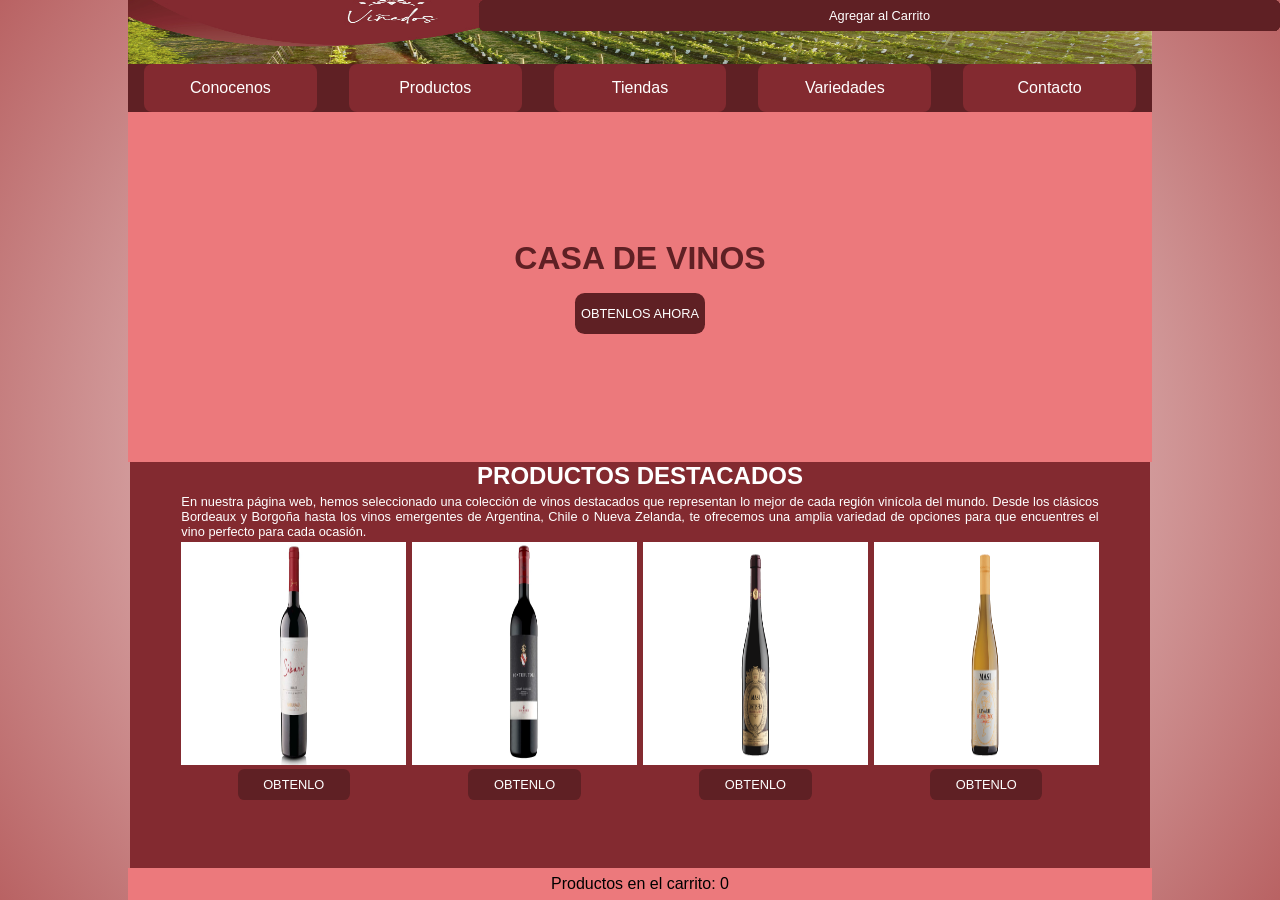
<file: index.html>
<!DOCTYPE html>
<html lang="en">
<head>
    <meta charset="UTF-8">
    <meta name="viewport" content="width=device-width, initial-scale=1.0">
    <link rel="stylesheet" href="style.css">
    <link
  rel="stylesheet"
  href="https://cdn.jsdelivr.net/npm/swiper@11/swiper-bundle.min.css"/>
    <title>Vinillos</title>
</head>

<body>
    <div class="container">
        <input type="text" placeholder="Buscar...">
        <button><i class="fa-solid fa-magnifying-glass"></i></button>
    </div>

    <header class="header">
        <img src="encabezado-vinedos.jpg" alt="Encabezadodevinedo" class="encabe">
    </header>

    <nav class="nav">
        <ul class="listas">
            <li class="listikas">Conocenos</li>
            <li class="listikas">Productos</li>
            <li class="listikas">Tiendas</li>
            <li class="listikas">Variedades</li>
            <li class="listikas">Contacto</li>
        </ul>
    </nav>

    <section class="fotogrande">
            <h1 class="titt">CASA DE VINOS</h1>
            <a href="index2.html" class="botonprincipal">OBTENLOS AHORA</a>

    </section>
    <section class="articulillos">

        <h2 class="prodk">PRODUCTOS DESTACADOS</h2>

        <p class="textoprinci">En nuestra página web, hemos seleccionado una colección de vinos destacados 
            que representan lo mejor de cada región vinícola del mundo. Desde los clásicos Bordeaux y Borgoña 
            hasta los vinos emergentes de Argentina, Chile o Nueva Zelanda, te ofrecemos una amplia variedad 
            de opciones para que encuentres el vino perfecto para cada ocasión.</p>
            <div id="product-container"></div>
        <div class="coleccion">

            <div class="caja1">

                <div class="caja-img">
                    <img src="150403.webp" alt="imagen">
                </div>
                <a href="index2.html" class="botonimagen1">OBTENLO</a>
                <button class="agregar-carrito">Agregar al Carrito</button>
            </div>
            

            <div class="caja1">

                <div class="caja-img">
                    <img src="324003.webp" alt="imagen">
                </div>
                <a href="index2.html" class="botonimagen1">OBTENLO</a>
                <button class="agregar-carrito">Agregar al Carrito</button>
            </div>

            <div class="caja1">

                <div class="caja-img">
                    <img src="MASICostaseraAmarone1000x1000.png" alt="imagen">
                </div>
                <a href="index2.html" class="botonimagen1">OBTENLO</a>
               
            </div>

            <div class="caja1">

                <div class="caja-img">
                    <img src="MASILevarie1000x1000.png" alt="imagen">
                </div>
                <a href="index2.html" class="botonimagen1">OBTENLO</a>
            </div>

            </div>

            <section class="botones-agregar">
                <div class="coleccion">
                    <button class="agregar-carrito">Agregar al Carrito</button>
                    <button class="agregar-carrito">Agregar al Carrito</button>
                    <button class="agregar-carrito">Agregar al Carrito</button>
                    <button class="agregar-carrito">Agregar al Carrito</button>
                </div>
            </section>
        
    </section>
    <footer class="finall">
        <p>Productos en el carrito: <span id="cart-counter">0</span></p>
      
    </footer>
    <script src="main.js" type="module"></script>
    

</body>
</html>
</file>
<file: style.css>
*{
    padding: 0;
    margin: 0;
    box-sizing: border-box;
}

body{
    background: rgb(255,255,255);
    background: radial-gradient(circle, rgba(255,255,255,1) 0%, rgba(168,61,62,0.8092029047947304) 100%, rgba(154,29,31,1) 100%);
width: 100vw;
height: 100vh;
/* padding,marging y font size siempre en rems */
display: flex;
flex-direction: column;
justify-content: flex-start;
align-items: center;
font-family: Helvetica Neue, Helvetica;
overflow-y:scroll;
}

.container{
    position: relative;
}

input{
width: 300px;
height: 30px;
padding: 10px;
padding-right: 35px;
border-radius: 5px;
border: 0;
outline: none;
font-size: 1rem;
margin-top: 0;
position: absolute;
left: 200px;

}

button{

    background-color: rgb(95, 32, 36) ;
   padding: 15px 15px;
   position: absolute;
   border: 0;
    top:0;
    right: 0;
    margin: auto;
    border-radius: 0 5px 5px 0;
    /* color: white; */
    cursor:pointer ;
    left: 479px;

}

button:hover{
    background-color: rgb(131, 42, 48);
}

.header{
    width: 80%;
    height: 4em;
    background-color: blue;
    flex-direction: row;
    display: flex;
    justify-content: center;
    align-items: center;
}

.encabe{

    width: 10100px;
    height: 125px;
    /* object-fit: cover; */
    

}


.nav{
    width: 80%;
    height: 3em;
    background-color: rgb(95, 32, 36);

}

.listas{

    width: 100%;
    height: 100%;
    display: flex;
    flex-direction: row;
    align-items: center;
    justify-content: center;
}

.listikas{

    width: 80%;
    height: 100%;
    background-color: rgb(131, 42, 48);
    color: rgb(255, 255, 255);
    align-items: center;
    justify-content: center;
    flex-direction: row;
    margin: 1rem;
    display: flex;
    border-radius: 0.5rem;
}

.listikas:hover{

    background-color: rgb(95, 32, 36);
}


.fotogrande{
    width: 80%;
    height: calc(100vh - 13em);
    background-color: rgb(236, 121, 124);
    display: flex;
    flex-direction: column;
    justify-content: center;
    align-items: center;
    gap: 1rem;
}

.titt{
    font-size: 2rem;
    color: rgb(95, 32, 36);
    
}

.botonprincipal{
background-color: rgb(95, 32, 36);
padding: 0.8rem 0.4rem;
font-size: 0.8rem;
color: white;
border-radius: 0.6rem;
text-decoration: none;
}

.botonprincipal:hover{
    background-color:rgb(131, 42, 48);
}

.articulillos{
    width: 63.7rem;
    height: 50rem;
    background-color: rgb(131, 42, 48);
    display: flex;
    flex-direction: column;
    justify-content: center;
    align-items: center;

}

.prodk{
    font-size: 1.5rem;
    color: rgb(255, 255, 255);

}

.textoprinci{
    font-size: 0.8rem;
    width: 90%;
    text-align: justify;
    margin: 0.2rem;
    color: white;

}

.coleccion{
    width: 90%;
    height: 75%;
    /* background-color: white; */
    flex-direction: row;
    display: flex;
    justify-content: space-between;

}

.caja1{

    width: 24.5%;
    height: 100%;
    /* background-color: aqua; */
    display: flex;
    flex-direction: column;
    justify-content: flex-start;
    align-items: center;
}

.caja-img{
width: 100%;
height: 100%;
background-color: white;
display: flex;
flex-direction: column;
justify-content: center;
align-items: center;
margin-bottom: 0.3rem;

}

.caja-img img{

width: 50%;
height: 100%;
}


.botonimagen1{
    background-color: rgb(95, 32, 36);
    padding: 0.5rem 1.6rem;
    font-size: 0.8rem;
    color: white;
    border-radius: 0.4rem;
    margin-bottom: 0.2rem;
    text-decoration: none;
   
    
}

.finall{
    width: 80vw;
    height:4em;
    background-color: rgb(236, 121, 124);
    justify-content: center;
    display: flex;
    flex-direction: row;
    justify-content: center;
    align-items: center;

}

.pie{

    font-size: 1rem;
  
}


.botones-agregar {
    width: 90%;
    margin: 2rem auto;
    display: flex;
    justify-content: space-between;
}

.agregar-carrito {
    background-color: rgb(95, 32, 36);
    padding: 0.5rem 1rem;
    font-size: 0.8rem;
    color: white;
    border: none;
    border-radius: 0.4rem;
    cursor: pointer;
}

.agregar-carrito:hover {
    background-color: rgb(131, 42, 48);
}
</file>
